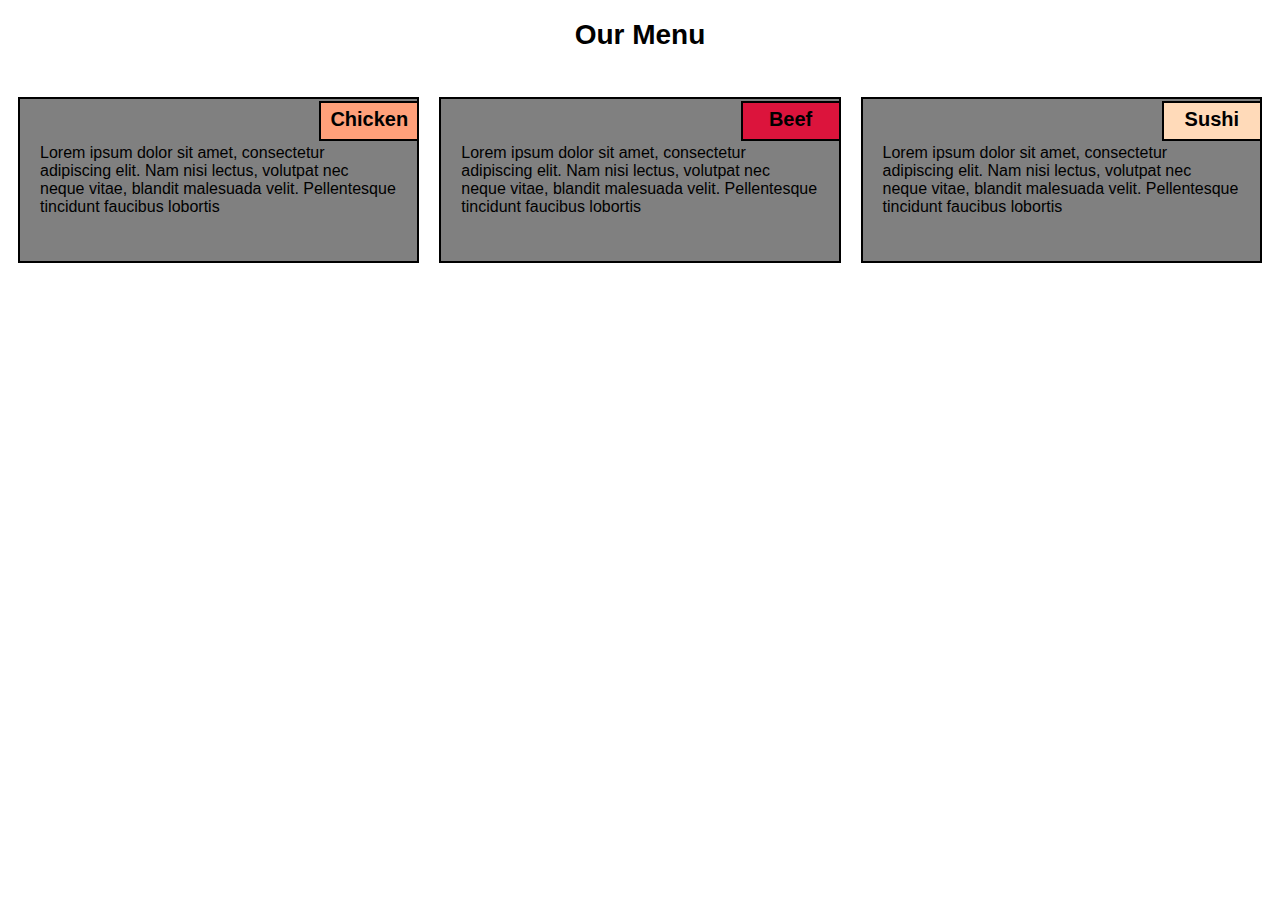
<file: mod2_solution/index.html>
<!doctype html>
<html>
    <head>
    <meta charset="utf-8">
    <meta name="viewport" content="width=device-width, initial-scale=1">
    <title>The Menu</title>
    <link rel="stylesheet" href="css/style.css">
    </head>
<body>

    <h1>Our Menu</h1>

    <section class="col-lg-4 col-md-6 col-sm-12" id="container">
        <p class="menu" id="p1">Chicken</p>
        <p>Lorem ipsum dolor sit amet, consectetur adipiscing elit. Nam nisi lectus, volutpat nec neque vitae, blandit malesuada velit. Pellentesque tincidunt faucibus lobortis</p>
    </section>

    <section class="col-lg-4 col-md-6 col-sm-12" id="container">
        <p class="menu" id="p2">Beef</p>
        <p>Lorem ipsum dolor sit amet, consectetur adipiscing elit. Nam nisi lectus, volutpat nec neque vitae, blandit malesuada velit. Pellentesque tincidunt faucibus lobortis</p>
    </section>

    <section class="col-lg-4 col-md-12 col-sm-12" id="container">
        <p class="menu" id="p3">Sushi</p>
        <p>Lorem ipsum dolor sit amet, consectetur adipiscing elit. Nam nisi lectus, volutpat nec neque vitae, blandit malesuada velit. Pellentesque tincidunt faucibus lobortis</p>
    </section>

</body>
</html>
</file>
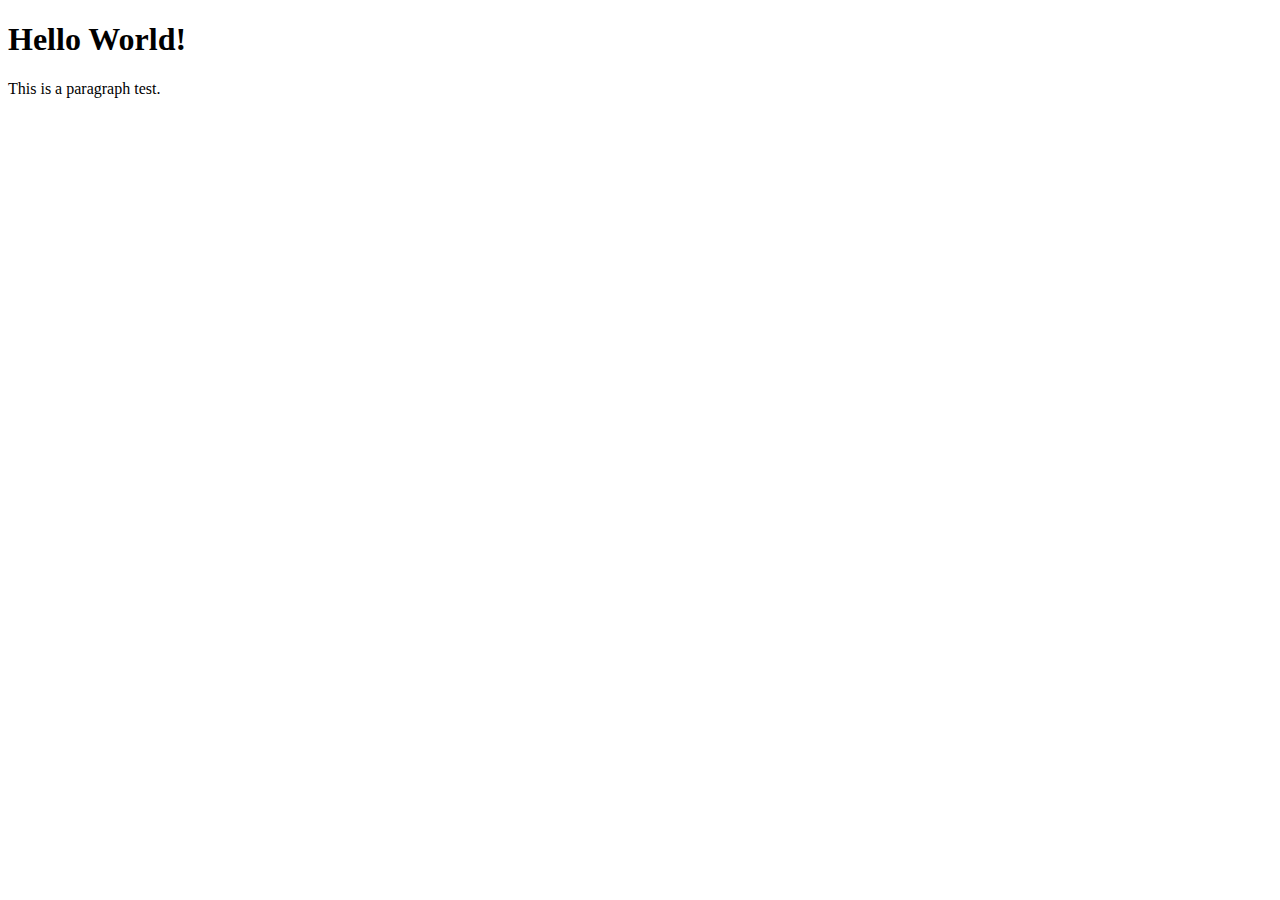
<file: test/index.html>
<!DOCTYPE html>
<html lang="en">
<head>
    <meta charset="UTF-8">
    <meta http-equiv="X-UA-Compatible" content="IE=edge">
    <meta name="viewport" content="width=device-width, initial-scale=1.0">
    <title>Site Testing</title>
</head>
<body>
    <h1> Hello World!</h1>
    <p>This is a paragraph test.</p>
</body>
</html>
</file>
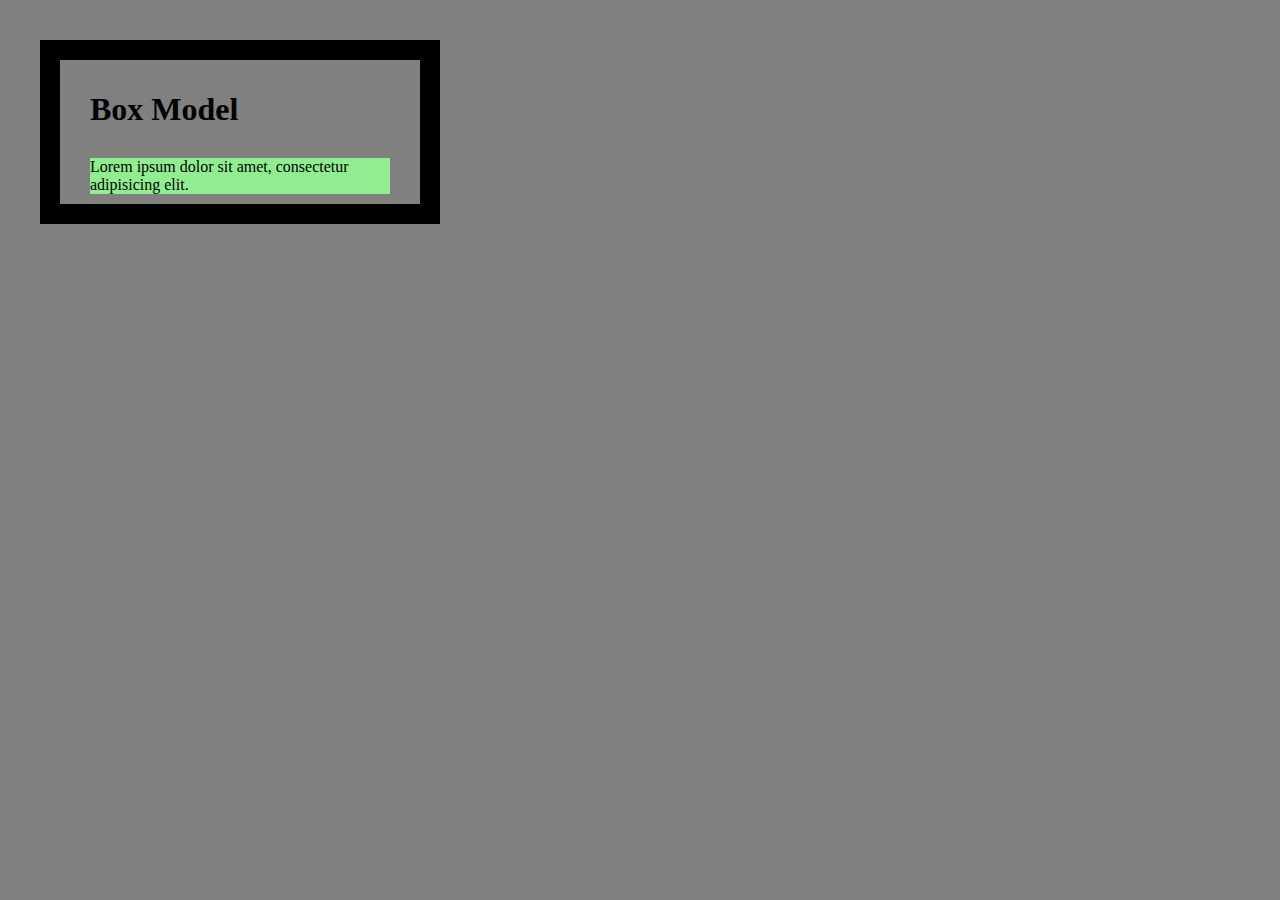
<file: example.html>
<!DOCTYPE html>
<html>
<head>
<meta charset="utf-8">
<title>The Box Model</title>
<style>

body {
  background-color: gray;
  padding: 10px 30px 10px 30px;
  border: 20px solid black;
  margin: 40px;
  width: 300px;
  box-sizing: padding-box;
}

#box {
  background-color: blue;
}
#content {
  background-color: #90EE90; /*green*/
}

h1 {
  margin-bottom: 30px;
}

</style>
</head>
<body>

<h1>Box Model</h1>

<div id="box">
  <div id="content">Lorem ipsum dolor sit amet, consectetur adipisicing elit. </div>
</div>


</body>
</html>
</file>
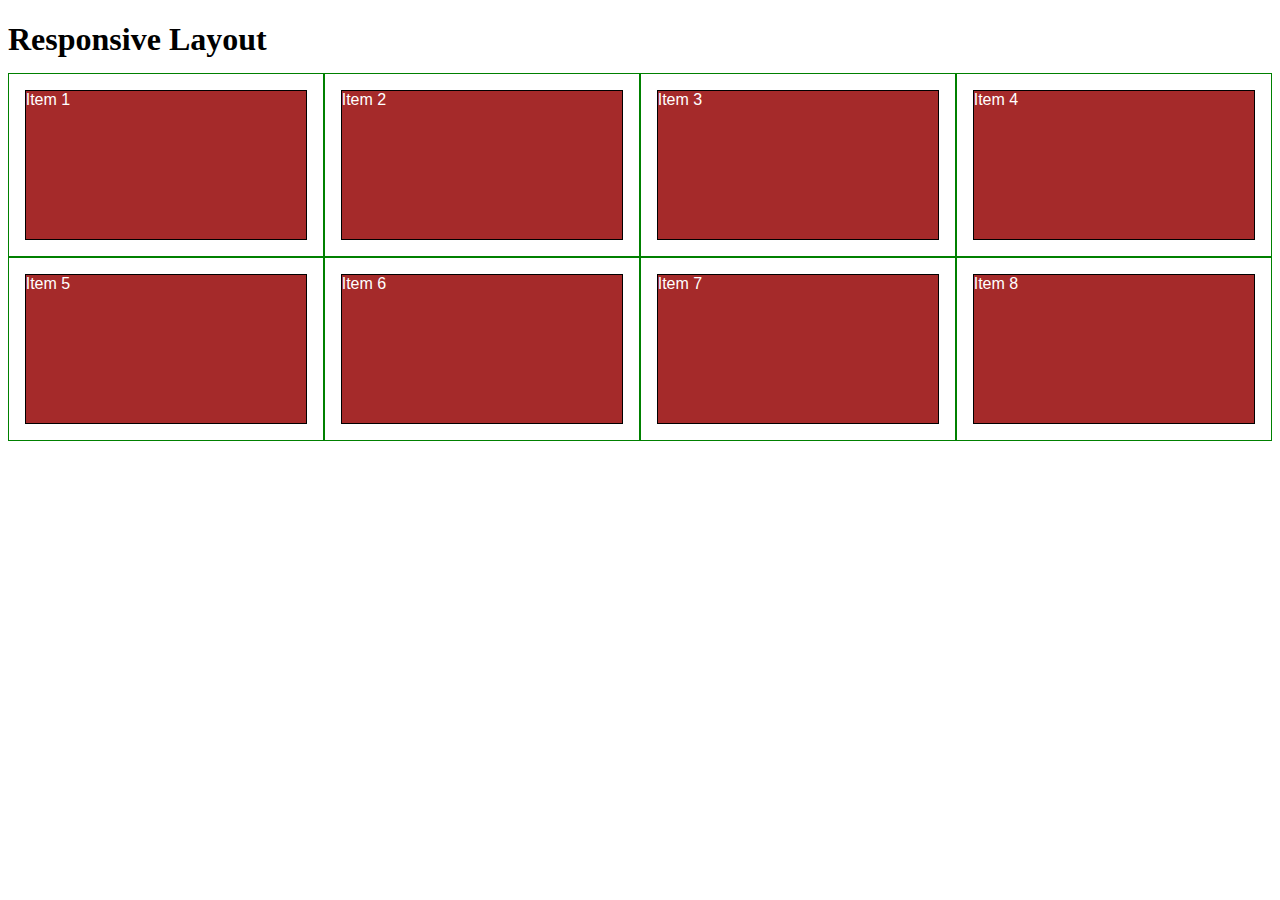
<file: test/example.html>
<!DOCTYPE html>
<html>
<head>
<meta charset="utf-8">
<meta name="viewport" content="width=device-width, initial-scale=1">
<title>Responsive Layout</title>
<style>

/********** Base styles **********/
* {
  box-sizing: border-box;
}
h1 {
  margin-bottom: 15px;
}

p {
  border: 1px solid black;
  background-color: #A52A2A;
  width: 90%;
  height: 150px;
  margin-right: auto;
  margin-left: auto;
  font-family: Helvetica;
  color: white;
}

/* Simple Responsive Framework. */
.row {
  width: 100%;
}

/********** Large devices only **********/
@media (min-width: 1200px) {
  .col-lg-1, .col-lg-2, .col-lg-3, .col-lg-4, .col-lg-5, .col-lg-6, .col-lg-7, .col-lg-8, .col-lg-9, .col-lg-10, .col-lg-11, .col-lg-12 {
    float: left;
    border: 1px solid green;
  }
  .col-lg-1 {
    width: 8.33%;
  }
  .col-lg-2 {
    width: 16.66%;
  }
  .col-lg-3 {
    width: 25%;
  }
  .col-lg-4 {
    width: 33.33%;
  }
  .col-lg-5 {
    width: 41.66%;
  }
  .col-lg-6 {
    width: 50%;
  }
  .col-lg-7 {
    width: 58.33%;
  }
  .col-lg-8 {
    width: 66.66%;
  }
  .col-lg-9 {
    width: 74.99%;
  }
  .col-lg-10 {
    width: 83.33%;
  }
  .col-lg-11 {
    width: 91.66%;
  }
  .col-lg-12 {
    width: 100%;
  }
}

/********** Medium devices only **********/
@media (min-width: 992px) and (max-width: 1199px) {
  .col-md-1, .col-md-2, .col-md-3, .col-md-4, .col-md-5, .col-md-6, .col-md-7, .col-md-8, .col-md-9, .col-md-10, .col-md-11, .col-md-12 {
    float: left;
    border: 1px solid green;
  }
  .col-md-1 {
    width: 8.33%;
  }
  .col-md-2 {
    width: 16.66%;
  }
  .col-md-3 {
    width: 25%;
  }
  .col-md-4 {
    width: 33.33%;
  }
  .col-md-5 {
    width: 41.66%;
  }
  .col-md-6 {
    width: 50%;
  }
  .col-md-7 {
    width: 58.33%;
  }
  .col-md-8 {
    width: 66.66%;
  }
  .col-md-9 {
    width: 74.99%;
  }
  .col-md-10 {
    width: 83.33%;
  }
  .col-md-11 {
    width: 91.66%;
  }
  .col-md-12 {
    width: 100%;
  }
}

</style>
</head>
<body>
<h1>Responsive Layout</h1>

<div class="row">
  <div class="col-lg-3 col-md-6"><p>Item 1</p></div>
  <div class="col-lg-3 col-md-6"><p>Item 2</p></div>
  <div class="col-lg-3 col-md-6"><p>Item 3</p></div>
  <div class="col-lg-3 col-md-6"><p>Item 4</p></div>
  <div class="col-lg-3 col-md-6"><p>Item 5</p></div>
  <div class="col-lg-3 col-md-6"><p>Item 6</p></div>
  <div class="col-lg-3 col-md-6"><p>Item 7</p></div>
  <div class="col-lg-3 col-md-6"><p>Item 8</p></div>
</div>

</body>
</html>
</file>
<file: mod2_solution/css/style.css>
*{
    box-sizing: border-box;
    font-family: Arial, Helvetica, sans-serif;
}
h1{
    margin-bottom: 30px;
    text-align: center;
    font-size: 175%;
}

p{
    background-color: gray;
    margin-bottom: 15px;
    margin-left: 10px;
    margin-right: 10px;
    padding: 45px 20px 45px 20px ;
    border: 2px solid black;    
}

.row{
    width:100%;
}

#container{
    position: relative;
}

.menu{
    position: absolute;
    top: 0;
    right: 0;
    width: 100px;
    height: 40px;
    padding: 5px;
    text-align: center;
    font-weight: 700;
    font-size: 125%;
}

#p1{
    background-color:lightsalmon;
}

#p2{
    background-color:crimson;
}

#p3{
    background-color:peachpuff ;
}

/*Dekstop version*/
@media (min-width:992px){
    .col-lg-1, .col-lg-2, .col-lg-3, .col-lg-4, .col-lg-5, .col-lg-6,
    .col-lg-7, .col-lg-8, .col-lg-9, .col-lg-10, .col-lg-11, .col-lg-12
    {
        float: left
    }
.col-lg-1 {
    width: 8.33%;
    }
 .col-lg-2 {
    width: 16.66%;
    }
.col-lg-3 {
    width: 25%;
    }
.col-lg-4 {
    width: 33.33%;
    }
.col-lg-5 {
    width: 41.66%;
    }
.col-lg-6 {
    width: 50%;
   }
.col-lg-7 {
    width: 58.33%;
    }
.col-lg-8 {
    width: 66.66%;
    }
.col-lg-9 {
    width: 74.99%;
    }
.col-lg-10 {
    width: 83.33%;
    }
.col-lg-11 {
    width: 91.66%;
    }
.col-lg-12 {
    width: 100%;
    }
}

/*Tablet version*/
@media (min-width:768px) and (max-width:991px){
    .col-md-1, .col-md-2, .col-md-3, .col-md-4, .col-md-5, .col-md-6,
    .col-md-7, .col-md-8, .col-md-9, .col-md-10, .col-md-11, .col-md-12
    {
        float: left;
    }
.col-md-1 {
    width: 8.33%;
    }
 .col-md-2 {
    width: 16.66%;
    }
.col-md-3 {
    width: 25%;
    }
.col-md-4 {
    width: 33.33%;
    }
.col-md-5 {
    width: 41.66%;
}
.col-md-6 {
    width: 50%;
        }
.col-md-7 {
    width: 58.33%;
    }
.col-md-8 {
    width: 66.66%;
    }
.col-md-9 {
    width: 74.99%;
    }
.col-md-10 {
    width: 83.33%;
    }
.col-md-11 {
    width: 91.66%;
    }
.col-md-12 {
    width: 100%;
    }
}

/*Mobile version*/
@media (max-width:767px){
    .col-sm-1, .col-sm-2, .col-sm-3, .col-sm-4, .col-sm-5, .col-sm-6,
    .col-sm-7, .col-sm-8, .col-sm-9, .col-sm-10, .col-sm-11, .col-sm-12
    {
        float: left;
    }
.col-sm-1 {
    width: 8.33%;
    }
.col-sm-2 {
    width: 16.66%;
    }
.col-sm-3 {
    width: 25%;
    }
.col-sm-4 {
    width: 33.33%;
    }
.col-sm-5 {
    width: 41.66%;
}
.col-sm-6 {
    width: 50%;
        }
.col-sm-7 {
    width: 58.33%;
    }
.col-sm-8 {
    width: 66.66%;
    }
.col-sm-9 {
    width: 74.99%;
    }
.col-sm-10 {
    width: 83.33%;
    }
.col-sm-11 {
    width: 91.66%;
    }
.col-sm-12 {
    width: 100%;
    }
}
</file>
